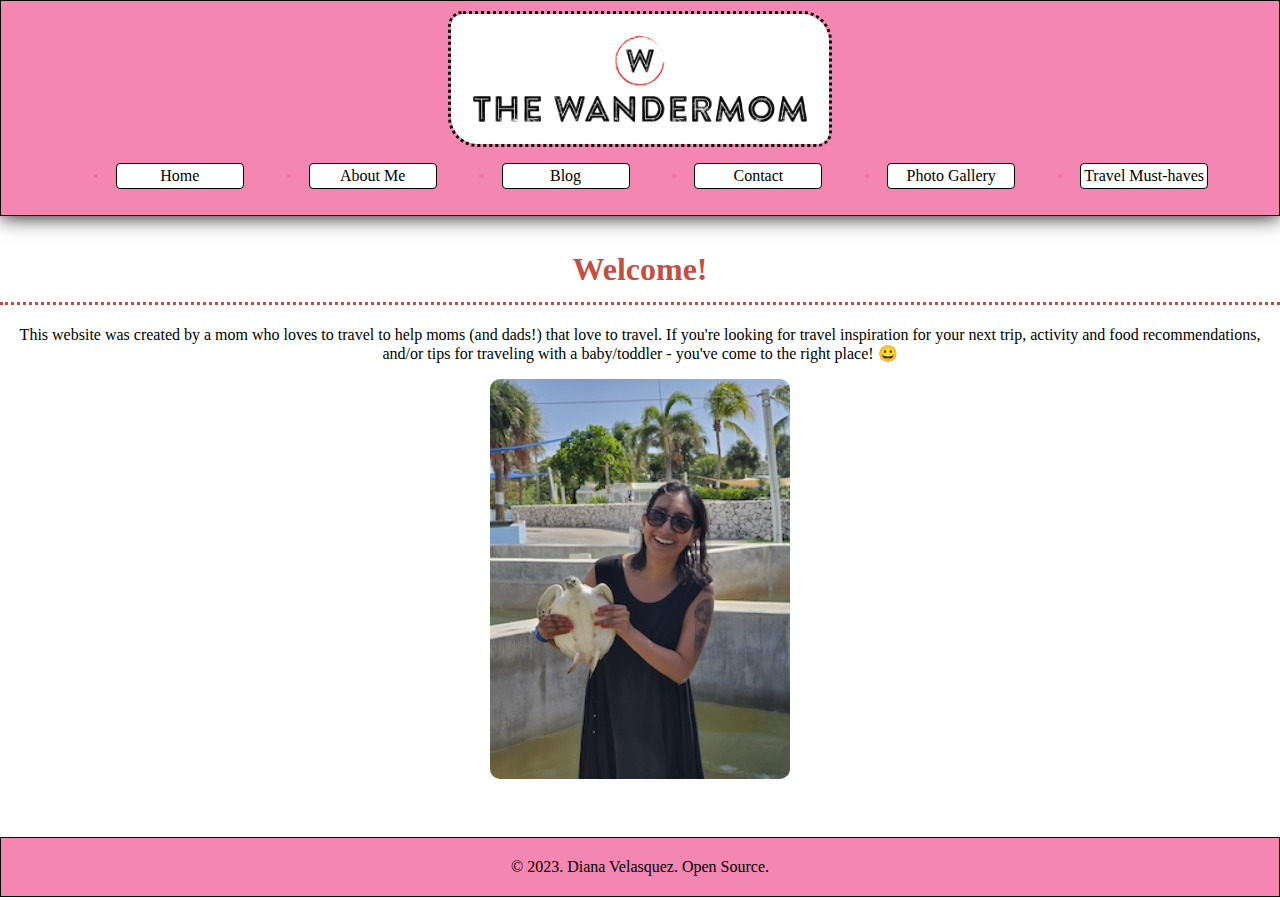
<file: index.html>
<!DOCTYPE html>
<html lang="en">
    <head>
        <meta charset="UTF-8">
        <meta name="viewport" content="width=device-width, initial-scale=1">
        <title>My Personal Blog</title>
        <link rel="stylesheet" href="./css/main.css">
    </head>
    <body>
        <header>
            <a href="index.html"><img id="logo" src="./images/wandermom_logo.jpg" 
                alt="wandermom logo"></a>
            <nav>
                <ul class="nav_list">
                    <li style="order: 1" class="nav_item">
                        <a href="index.html">Home</a>
                    </li>
                    <li style="order: 2" class="nav_item">
                        <a href="about.html">About Me</a>
                    </li>
                    <li style= "order: 3" class="nav_item">
                        <a href="blog.html">Blog</a>
                    </li>
                    <li style="order: 4" class="nav_item">
                        <a href="contact.html">Contact</a>
                    </li>
                    <li style="order: 5" class="nav_item">
                        <a href="photo_gallery.html">Photo Gallery</a>
                    </li>
                    <li style="order: 6" class="nav_item">
                        <a href="travel_items.html">Travel Must-haves</a>
                    </li>
                </ul>
            </nav>
        </header>
        <main>
            <div class="landing">  <h1 class="line">Welcome!</h1>
            <p>This website was created by a mom who loves to travel to help moms (and dads!) that love to travel. 
                If you're looking for travel inspiration for your next trip, activity and food recommendations, 
                and/or tips for traveling with a baby/toddler - you've come to the right place! &#128512;</p>
                <img src="./images/turtle.jpg" alt="woman holding a sea turtle">
            </div>
          
        </main>
        <footer>&copy; 2023. Diana Velasquez. Open Source.</footer>
    </body>
</html>
</file>
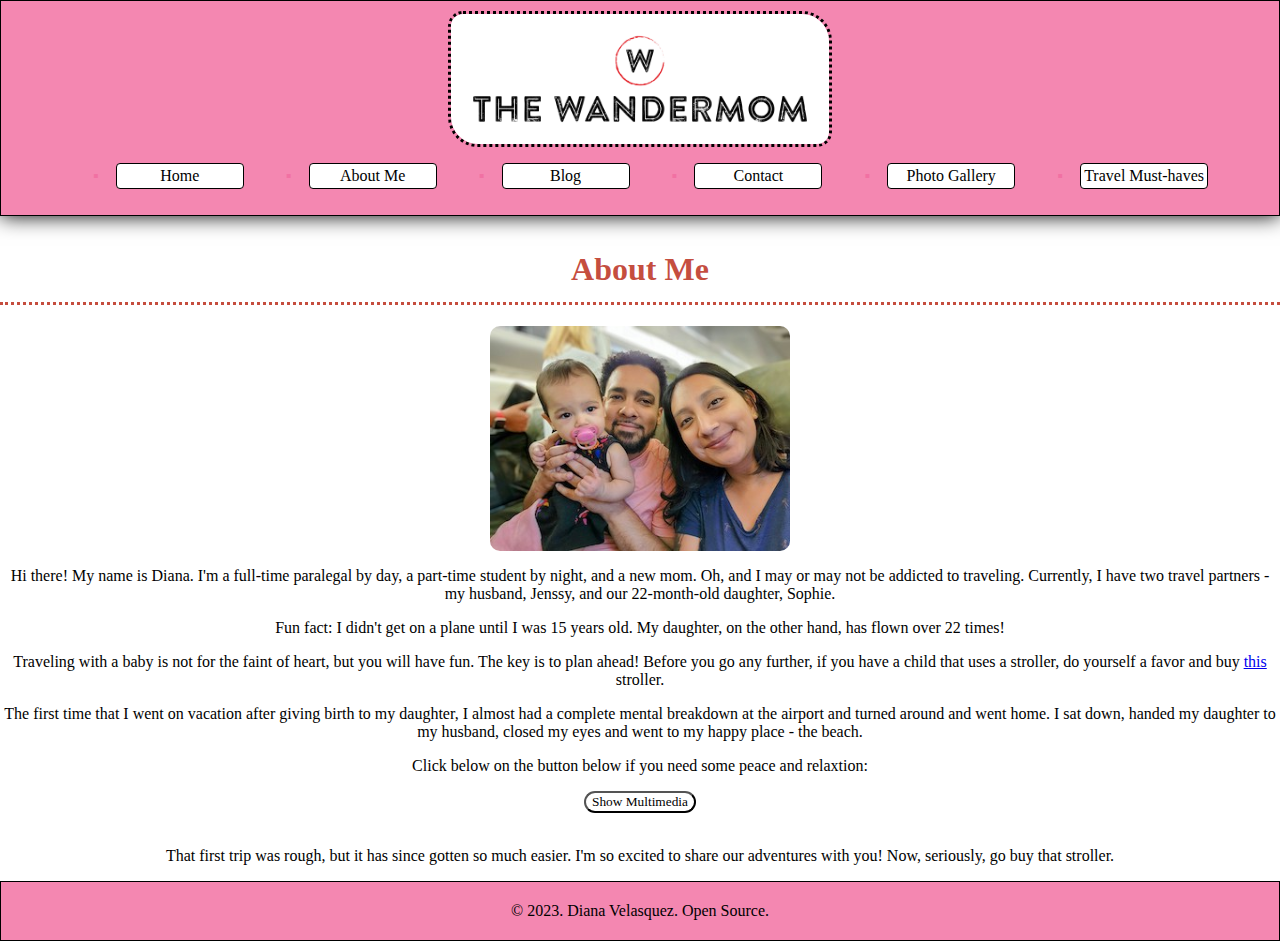
<file: about.html>
<!DOCTYPE html>
<html lang="en">

<head>
    <meta charset="UTF-8">
    <title>About Me</title>
    <link rel="stylesheet" href="./css/main.css">
    <script src="script.js"></script>
</head>

<body>
    <header>
        <a href="index.html"><img id="logo" src="./images/wandermom_logo.jpg" alt="wandermom logo"></a>
        <nav>
            <ul class="nav_list">
                <li style="order: 1" class="nav_item">
                    <a href="index.html">Home</a>
                </li>
                <li style="order: 2" class="nav_item">
                    <a href="about.html">About Me</a>
                </li>
                <li style= "order: 3" class="nav_item">
                    <a href="blog.html">Blog</a>
                </li>
                <li style="order: 4" class="nav_item">
                    <a href="contact.html">Contact</a>
                </li>
                <li style="order: 5" class="nav_item">
                    <a href="photo_gallery.html">Photo Gallery</a>
                </li>
                <li style="order: 6" class="nav_item">
                    <a href="travel_items.html">Travel Must-haves</a>
                </li>
            </ul>
        </nav>
    </header>
    <main>
        <h1 class="line">About Me</h1>
        <img src="./images/family.jpg" alt="a baby and two adults">
        <p>Hi there! My name is Diana. I'm a full-time paralegal by day, a part-time student by night, and a new
            mom. Oh, and I may or may not be addicted to traveling. Currently, I have two travel partners - my
            husband, Jenssy, and our 22-month-old daughter, Sophie.</p>
        <p>Fun fact: I didn't get on a plane until I was 15 years old. My daughter, on the other hand, has flown
            over 22 times!</p>
        <p>Traveling with a baby is not for the faint of heart, but you will have fun. The key is to plan ahead!
            Before you go any further, if you have a child that uses a stroller, do yourself a favor and buy <a
                href="https://www.amazon.com/Terrain-Lightweight-Stroller-Breathable-28x17-5x39-8/dp/B07S3XK19G">this</a>
            stroller.</p>
        <p>The first time that I went on vacation after giving birth to my daughter, I almost had a complete mental
            breakdown at the airport and turned around and went home. I sat down, handed my daughter to my husband,
            closed my eyes and went to my happy place - the beach.</p> 
            <p>Click below on the button below if you need some peace and relaxtion:</p>
            <button onclick="toggleMultimedia()" id="multimediaBtn">Show Multimedia</button>
            <br>
            <br>
            <div id="multimedia">
            <video width="200" src="./assets/video/beach.mp4" poster="./assets/video/beach.jpg" controls></video>
        <audio src="./assets/audio/beach.mp3" controls></audio>
        </div>
        
        <p>That first trip was rough, but it has since gotten so much easier. I'm so excited to share our adventures
            with you! Now, seriously, go buy that stroller. </p>
    </main>
    <footer>&copy; 2023. Diana Velasquez. Open Source.</footer>
</body>

</html>
</file>
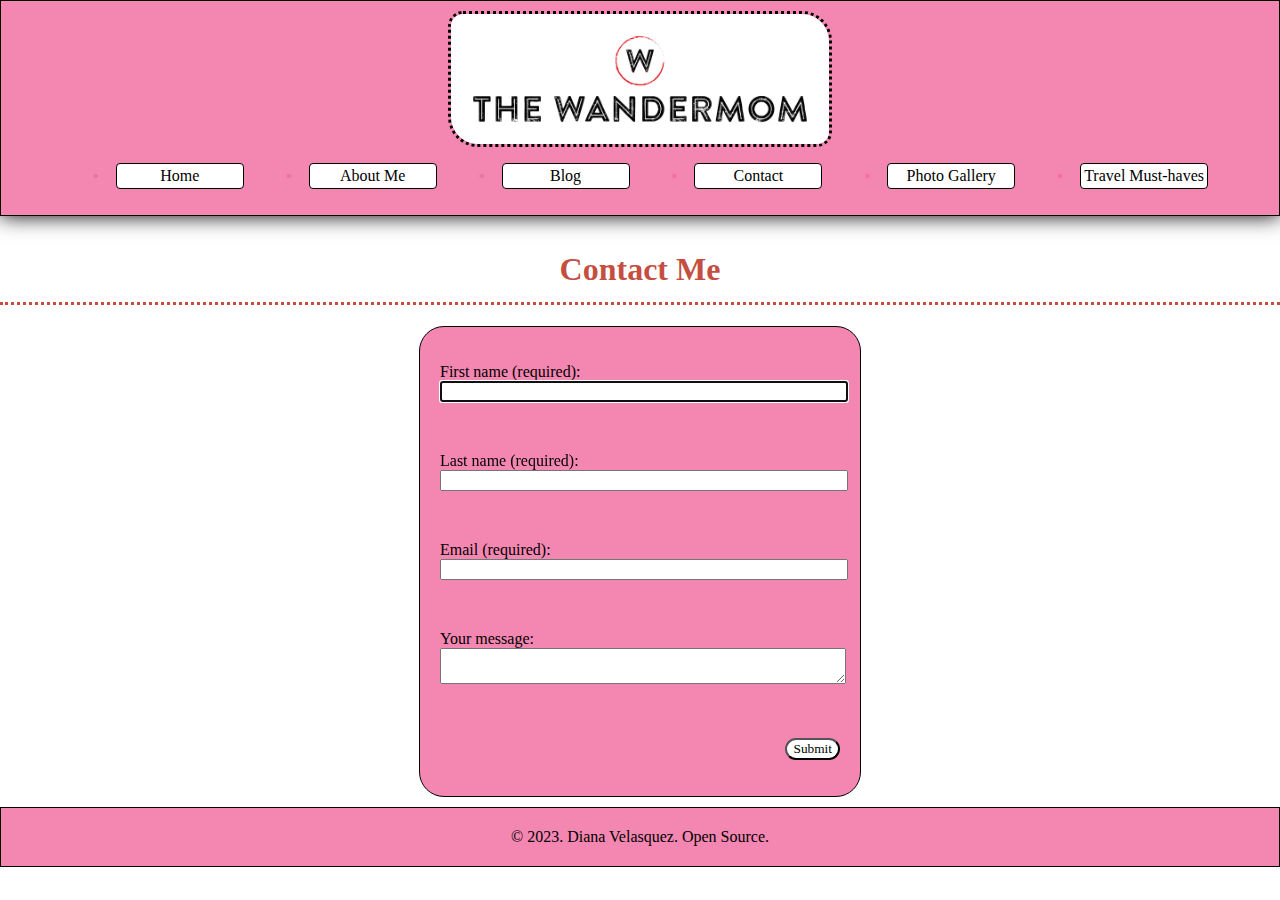
<file: contact.html>
<!DOCTYPE html>
<html lang="en">

<head>
    <meta charset="UTF-8">
    <title>My Blog</title>
    <link rel="stylesheet" href="./css/main.css">
    <script src="script.js"></script>
</head>

<body id="formContainer">
    <header>
        <a href="index.html"><img id="logo" src="./images/wandermom_logo.jpg" alt="wandermom logo"></a>
        <nav>
            <ul class="nav_list">
                <li style="order: 1" class="nav_item">
                    <a href="index.html">Home</a>
                </li>
                <li style="order: 2" class="nav_item">
                    <a href="about.html">About Me</a>
                </li>
                <li style="order: 3" class="nav_item">
                    <a href="blog.html">Blog</a>
                </li>
                <li style="order: 4" class="nav_item">
                    <a href="contact.html">Contact</a>
                </li>
                <li style="order: 5" class="nav_item">
                    <a href="photo_gallery.html">Photo Gallery</a>
                </li>
                <li style="order: 6" class="nav_item">
                    <a href="travel_items.html">Travel Must-haves</a>
                </li>
            </ul>
        </nav>
    </header>
    <main>
        <h1 class="line">Contact Me</h1>
        <form name="myForm" method="post" action="https://formcarry.com/s/hWNLLZ_lCj" novalidate onsubmit="return validateForm();">
            <p>First name (required):
                <input type="text" name="firstName" id="firstName" required minlength="2" autofocus>
            </p>
            <p class="errormsg" id="name_errormsg1">First names should contain at least 2 letters.</p>
            <p class="errormsg" id="name_errormsg2">First names should only contain letters.</p>
            <br>
            <p>Last name (required):
                <input type="text" name="lastName" id="lastName" required minlength="2">
            </p>
            <p class="errormsg" id="last_name_errormsg1">Last names should contain at least 2 letters.</p>
            <p class="errormsg" id="last_name_errormsg2">Last names should only contain letters.</p>
            <br>
            <p>Email (required):
                <input type="email" id="email" pattern=".+@example\.com" size="30" required>
            </p>
            <p class="errormsg" id="email_errormsg">Please enter a valid email.</p>
            <br>
            <p>
                Your message:
                <textarea class= "message" id="message" required></textarea>
            </p>
            <p class="errormsg" id="txt_errormsg">Please enter a message.</p>

            <br>
            <p id="submitBtn">
                <input type="submit" id="submit" value="Submit">

            </p>
        </form>
    </main>
    <footer>&copy; 2023. Diana Velasquez. Open Source.</footer>
</body>

</html>
</file>
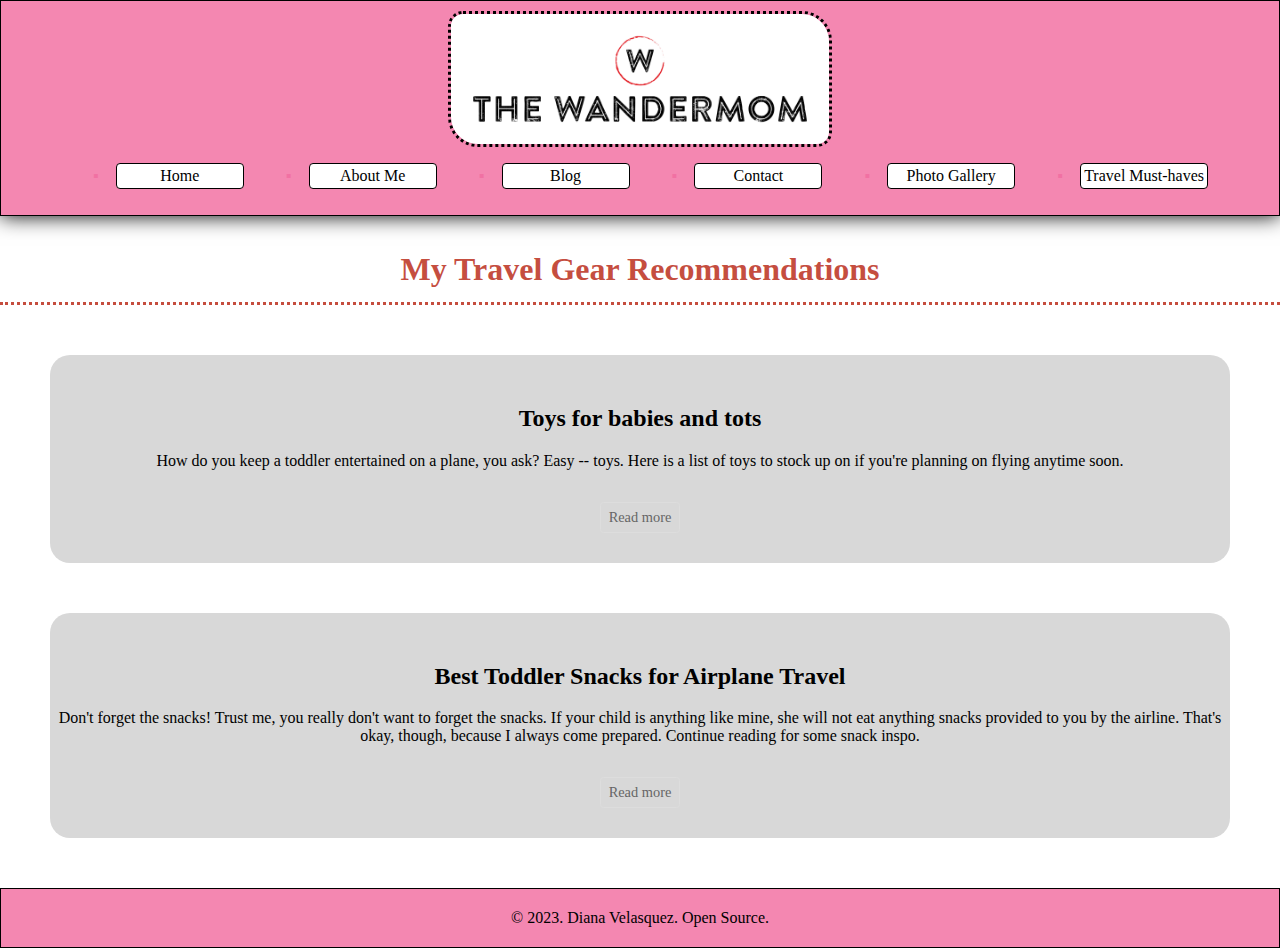
<file: travel_items.html>
<!DOCTYPE html>
<html lang="en">

<head>
    <meta charset="UTF-8">
    <title>Travel Gear</title>
    <link rel="stylesheet" href="./css/main.css">
</head>

<body>
    <header>
        <a href="index.html"><img id="logo" src="./images/wandermom_logo.jpg" alt="wandermom logo"></a>
        <nav>
            <ul class="nav_list">
                <li style="order: 1" class="nav_item">
                    <a href="index.html">Home</a>
                </li>
                <li style="order: 2" class="nav_item">
                    <a href="about.html">About Me</a>
                </li>
                <li style="order: 3" class="nav_item">
                    <a href="blog.html">Blog</a>
                </li>
                <li style="order: 4" class="nav_item">
                    <a href="contact.html">Contact</a>
                </li>
                <li style="order: 5" class="nav_item">
                    <a href="photo_gallery.html">Photo Gallery</a>
                </li>
                <li style="order: 6" class="nav_item">
                    <a href="travel_items.html">Travel Must-haves</a>
                </li>
            </ul>
        </nav>
    </header>
    <main>
        <h1 class="line">My Travel Gear Recommendations</h1>
        <div class="card">
        <input type="checkbox" class="read-more-state" id="post-1">
            <h2>Toys for babies and tots</h2>
            <p>How do you keep a toddler entertained on a plane, you ask? Easy -- toys. Here is a
                list of toys to stock up on if you're planning on flying anytime soon.</p> 
                    <ul class="read-more-wrap">
                        <li class="read-more-target">
                            <a href="https://www.amazon.com/Exorany-Montessori-Educational-Preschool-Activities/dp/B0BGHKBBXB/ref=sxin_14_pa_sp_search_thematic_sspa?content-id=amzn1.sym.d17ca69f-1a39-4f7d-a62f-e5dff4cfd6d8%3Aamzn1.sym.d17ca69f-1a39-4f7d-a62f-e5dff4cfd6d8&crid=2XUS9KRL8J8UD&cv_ct_cx=baby%2Bbusy%2Bboard%2B6-12%2Bmonths&keywords=baby%2Bbusy%2Bboard%2B6-12%2Bmonths&pd_rd_i=B0BGHKBBXB&pd_rd_r=6cb94d9f-9aa5-47e0-bca0-9b40143ba8da&pd_rd_w=ZHfts&pd_rd_wg=SD0V3&pf_rd_p=d17ca69f-1a39-4f7d-a62f-e5dff4cfd6d8&pf_rd_r=Y6ZTS4TZYCJ8YVG284ZS&qid=1702426099&s=toys-and-games&sbo=RZvfv%2F%2FHxDF%2BO5021pAnSA%3D%3D&sprefix=busy%2Bbab%2Ctoys-and-games%2C102&sr=1-4-364cf978-ce2a-480a-9bb0-bdb96faa0f61-spons&sp_csd=d2lkZ2V0TmFtZT1zcF9zZWFyY2hfdGhlbWF0aWM&th=1">Busy Baby Board</a>
                        </li>
                        <li class="read-more-target">
                            <a href="https://www.amazon.com/ALASOU-Suction-Toddlers-Birthday-Spinning/dp/B0CBSK6TPR/ref=sr_1_2_sspa?crid=3N7B9EYZR9WFN&keywords=suction%2Bspinners&qid=1702426214&s=toys-and-games&sprefix=suction%2Bspinners%2Ctoys-and-games%2C122&sr=1-2-spons&sp_csd=d2lkZ2V0TmFtZT1zcF9hdGY&th=1">Suction Cup Spinner Toy</a>
                        </li>
                        <li class="read-more-target">
                            <a href="https://www.amazon.com/LEGO-Animals-Building-Toddlers-Preschool/dp/B09XVGQDJT/ref=sr_1_3_sspa?crid=2WHQ026S5OBUP&keywords=duplo%2Blego%2Bsets&qid=1702426305&s=toys-and-games&sprefix=dupl%2Ctoys-and-games%2C127&sr=1-3-spons&sp_csd=d2lkZ2V0TmFtZT1zcF9hdGY&th=1">Duplo Lego Sets</a>
                        </li>
                        <li class="read-more-target">
                            <a href="https://www.amazon.com/Bluey-Reusable-Activity-Activities-Screen-Free/dp/B09PGVGCH5/ref=sr_1_1?crid=3N5A7I4A1OE10&keywords=water+coloring+book&qid=1702426361&s=toys-and-games&sprefix=water+color%2Ctoys-and-games%2C123&sr=1-1">Aqua Art</a>
                        </li>
                        <li class="read-more-target">
                            <a href="https://www.amazon.com/Melissa-Doug-Reusable-Water-Reveal-Activity/dp/B01K76FH8Q/ref=sr_1_2?crid=3N5A7I4A1OE10&keywords=water+coloring+book&qid=1702426501&s=toys-and-games&sprefix=water+color%2Ctoys-and-games%2C123&sr=1-2">Water Wow</a>
                        </li>
                        <li class="read-more-target">
                            <a href="https://www.amazon.com/Crayola-Nickelodeon-Activity-Markers-Toddlers/dp/B08Z1ZNVSV/ref=sr_1_16?crid=1L19UJYX0VPWV&keywords=no%2Bmess%2Bcrayola&qid=1702426606&s=toys-and-games&sprefix=no%2Bmess%2Ctoys-and-games%2C84&sr=1-16&th=1">Crayola Color Wonder Mess-Free Coloring Activity Pad</a>
                        </li>
                        <li class="read-more-target">
                            <a href="https://www.amazon.com/FLUESTON-Writing-Christmas-Birthday-Dinosaur/dp/B0CDBYW6LH/ref=sr_1_3_sspa?crid=3AZM1YCO2B2CL&keywords=led%2Btablet%2Bfor%2Bkids&qid=1702426810&s=toys-and-games&sprefix=led%2Bta%2Ctoys-and-games%2C214&sr=1-3-spons&sp_csd=d2lkZ2V0TmFtZT1zcF9hdGY&th=1">LCD Writing Tablet</a>
                        </li>
                    </ul>
            <label for="post-1" class="read-more-trigger"></label>
        </div>

        <div class="card">
            <input type="checkbox" class="read-more-state" id="post-2">
           
                <h2>Best Toddler Snacks for Airplane Travel</h2>
                <p>Don't forget the snacks! Trust me, you really don't want to forget the snacks. If your child is anything like mine, she will not eat anything snacks provided 
                    to you by the airline. That's okay, though, because I always come prepared. Continue reading for some snack inspo. 
                </p> 
                        <ul class="read-more-wrap">
                            <li class="read-more-target">
                                <a href="https://www.walmart.com/ip/Original-Cheerios-Heart-Healthy-Cereal-Cup-1-3-OZ-Single-Serve-Cereal-Cup/37586842?wmlspartner=wlpa&selectedSellerId=0&wl13=5295&adid=2222222227737586842_117755028669_12420145346&wmlspartner=wmtlabs&wl0=&wl1=g&wl2=c&wl3=501107745824&wl4=pla-306310554666&wl5=1014843&wl6=&wl7=&wl8=&wl9=pla&wl10=8175035&wl11=local&wl12=37586842&wl13=5295&veh=sem_LIA&gclsrc=aw.ds&&adid=2222222223737586842_117755028669_12420145346&wl0=&wl1=g&wl2=c&wl3=501107745824&wl4=pla-306310554666&wl5=1014843&wl6=&wl7=&wl8=&wl9=pla&wl10=8175035&wl11=local&wl12=37586842&veh=sem&gad_source=1&gclid=CjwKCAiApuCrBhAuEiwA8VJ6Jr0gEWAdFSUH0apQHYQW6NLU1tvJW4X2IqLgKJo2CigUigx7ANDhKRoCSGAQAvD_BwE">Cheerios Cup</a>
                            </li>
                            <li class="read-more-target">
                                <a href="https://www.target.com/p/welch-39-s-fruit-snacks-mixed-fruit-32oz-40ct/-/A-87545403?region_id=069069&ref=tgt_adv_xsp&AFID=google&fndsrc=tgtao&DFA=71700000108139148&CPNG=PLA_Snacks%2BCandy_Priority%2BShopping%7CSnacks%2BCandy_Ecomm_Food_Bev&adgroup=Snacks%2BCandy_Priority+TCINs&LID=700000001170770pgs&LNM=PRODUCT_GROUP&network=g&device=c&location=1014843&targetid=aud-552621964711:pla-1681397858791&gad_source=1&gclid=CjwKCAiApuCrBhAuEiwA8VJ6JtndQ9fHyBxrlXXzrjN3dOx6gbFy55O5LvslhMnULBSHQlNIPgtN3xoC6B0QAvD_BwE&gclsrc=aw.ds">Welches' fruit snacks</a>
                            </li>
                            <li class="read-more-target">
                                <a href="https://www.target.com/p/ripple-on-the-go-chocolate-dairy-free-pea-milk-4pk-8-fl-oz/-/A-84241293#lnk=sametab">Ripple On the Go Chocolate Dairy Free Pea Milk</a>
                            </li>
                            <li class="read-more-target">
                                <a href="https://www.amazon.com/good2grow-Variety-Strawberry-Character-Excellent/dp/B0BQCXTDK1/ref=asc_df_B0BQCXTDK1/?tag=hyprod-20&linkCode=df0&hvadid=652433504347&hvpos=&hvnetw=g&hvrand=2624485459259838769&hvpone=&hvptwo=&hvqmt=&hvdev=c&hvdvcmdl=&hvlocint=&hvlocphy=1014843&hvtargid=pla-2002614933990&psc=1&mcid=4edda90090383d9eb993abd5637ba0a1">Good2grow Juice </a>
                            </li>
                            <li class="read-more-target">
                                <a href="https://www.target.com/p/earth-39-s-best-organic-4pk-sesame-street-strawberry-banana-fruit-yogurt-smoothie-16-8oz/-/A-16185684">Earth's Best Organic Fruit Yogurt Smoothie</a>
                            </li>
                            <li class="read-more-target">
                                <a href="https://www.target.com/p/nature-valley-crunchy-oats-39-n-honey-granola-bars-12ct/-/A-12935981#lnk=sametab">Nature Valley Crunchy Oats 'N Honey Granola Bars</a>
                            </li>
                        </ul>
                <label for="post-2" class="read-more-trigger"></label>
            </div>
    </main>
    <footer>&copy; 2023. Diana Velasquez. Open Source.</footer>
</body>

</html>
</file>
<file: css/main.css>
#logo {
    border-radius: 15px 30px;
    width: 30%;
    border: 3px dotted black;
}

nav ul {
    list-style: none;
}

.nav_list {
    display: flex;
    flex-direction: row;
    justify-content: space-evenly;
}

@media screen and (max-width:400px) {
    .nav_list {
        display: flex;
        flex-direction: column;
        font-size: smaller;
    }

    body {
        background-color: black;
    }

    main {
        background-color: white;
        font-size: x-small;
        color: red;
    }

    main h1 {
        color: black;
    }
}


@media print {
    main {
        font-family: georgia, times, serif;
        font-size: large;
    }

    nav {
        display: none;
    }

    footer {
        display: none;
    }
}

@media screen and (max-width: 900px) and (min-width: 600px) {
    main h1 {
        text-decoration: none;
    }

    main {
        font-size: 25px;
        padding: 25px;
        border: 5px solid white;
        background: pink;
    }
}

.landing {
    height:600px;
}


nav ul li {
    display: inline-block;

}

nav ul a {
    display: inline-block;
    text-decoration: none;
    border: 1px solid black;
    background-color: white;
    border-radius: 4px;
    width: 120px;
    color: black;
    padding: 3px;

}

nav a:hover {
    background-color: black;
    color: white;
}



header {
    text-align: center;
    border: 1px solid black;
    background-color: rgba(241, 109, 160, 0.82);
    padding: 10px;
    box-shadow: 0 0 20px black;
}

footer {
    text-align: center;
    border: 1px solid;
    background-color: rgba(241, 109, 160, 0.82);
    padding: 20px;
}

h1 {
    text-align: center;
    font-family: "Comic Sans MS", "Comic Sans", cursive;
    color: rgba(184, 38, 19, 0.82);
    line-height: 200%;
}

.line {
    padding-bottom: 1px;
    border-bottom-style: dotted;
    border-bottom-width: 3.1px;
}

body {
    margin: 0;
    padding: 0;
    text-align: center;
    font-family: "Comic Sans MS", "Comic Sans", cursive;
    font-size: 16px;
}

/* styling blog */

.card ul {
    list-style: none;
    text-align: left;
}

li::before {
    content: "\25AA";
    color: rgba(241, 109, 160, 0.82);
    display: inline-block;
    width: 2em;
    margin-left: -2em;
}


table {
    border: 1px solid black;
    width: 100%;
    border: 1px dotted black;
    border-collapse: collapse;
}

th,
td {
    text-align: left;
    padding: 5px;
    border: 1px dotted black;
}

tr:hover {
    background-color: rgba(241, 109, 160, 0.82);
}

th {
    background-color: rgba(184, 38, 19, 0.82);
    color: white;
}

img {
    width: 300px;
    height: auto;
    border-radius: 10px;
    display: block;
    margin: 0 auto;
}


.card {
    background-color: rgb(216, 216, 216);
    border-radius: 20px;
    margin: 50px;
    padding: 30px 0 30px 0;
}



.image-container {
    position: relative;
    display: inline-block;
}

/* styling text which will display when img is hovered over */

.overlay {
    position: absolute;
    top: 0;
    left: 0;
    width: 100%;
    height: 100%;
    background-color: rgba(0, 0, 0, 0.5);
    color: #fff;
    display: flex;
    flex-direction: column;
    justify-content: center;
}

.overlay:hover {
    opacity: 1;
}

.overlay h2 {
    font-size: 20px;
    margin-bottom: 10px;
}

/* styling photo gallery */

.gallery {
    width: 100%;
    margin:0 auto;
    display:grid;
    grid-template-columns: repeat(auto-fill, minmax(200px, 1fr));
    grid-gap: 20px;
    justify-content:center;
    align-items: center; 
    
  }
 
  /* styling imgs in gallery */
  .gallery_img {
    width: 200px;
    height: 200px;
    cursor: pointer;
    transition: transform 0.2s;
  }
  /* image will expand little bit when hovered over */
  .gallery_img:hover {
    transform: scale(1.1);
    cursor: zoom-in;
  }
  /* This section will be seen when we click on image */
  .image-popup-container {
    display: none;
    position: fixed;
    top: 0;
    left: 0;
    width: 100%;
    height: 100%;
    background-color: rgba(0, 0, 0, 0.8);
  }
 
  /* close button when we want to close the bigger image */
  .close-button {
    position: absolute;
    top: 20px;
    right: 50px;
    font-size:60px;
    color: #fff;
    cursor: pointer;
  }
  .close-button:hover{
    color: rgba(241, 109, 160, 0.82);
  }
 
  /* when we click on the image it will expand a bit and display
in middle of screen */
  #popupImage {
    display: inline-block;
    max-width: 80%;
    max-height: 80%;
    margin: 0 auto;
    position: absolute;
    top: 50%;
    left: 50%;
    transform: translate(-50%, -50%);
  }

/* styling About Me Page */

#multimedia {
    display: none;
}


/* styling Contact Form */

form {
    margin: 10px auto;
    width: 400px;
    border: 1px solid black;
    text-align: left;
    padding: 20px;
    border-radius: 25px;
    background-color:  rgba(241, 109, 160, 0.82) ;
}


.errormsg {
    color: white;
    background-color: red;
    display: none;
    font-style: italic;
    font-family: "Comic Sans MS", "Comic Sans", cursive;
    font-size: 15px;
  }



#firstName, 
#lastName,
#email,
#message {
    width: 100%;
}

#submitBtn {
    text-align: right;
    font-family: georgia, times, serif;
    
}

#multimediaBtn, #submit {
    background-color: white;
    font-family: "Comic Sans MS", "Comic Sans", cursive;
    border-radius: 25px;
}

/* styling Travel Recommendations page */
.read-more-state {
    display: none;
  }
  
  .read-more-target {
    opacity: 0;
    max-height: 0;
    font-size: 0;
    transition: .25s ease;
  }
  
  .read-more-state:checked ~ .read-more-wrap .read-more-target {
    opacity: 1;
    font-size: inherit;
    max-height: 999em;
  }
  
  .read-more-state ~ .read-more-trigger:before {
    content: "Read more";
  }
  
  .read-more-state:checked ~ .read-more-trigger:before {
    content: "Read less";
  }
  
  .read-more-trigger {
    cursor: pointer;
    display: inline-block;
    padding: 0 .5em;
    color: #666;
    font-size: .9em;
    line-height: 2;
    border: 1px solid #ddd;
    border-radius: .25em;
  }
</file>
